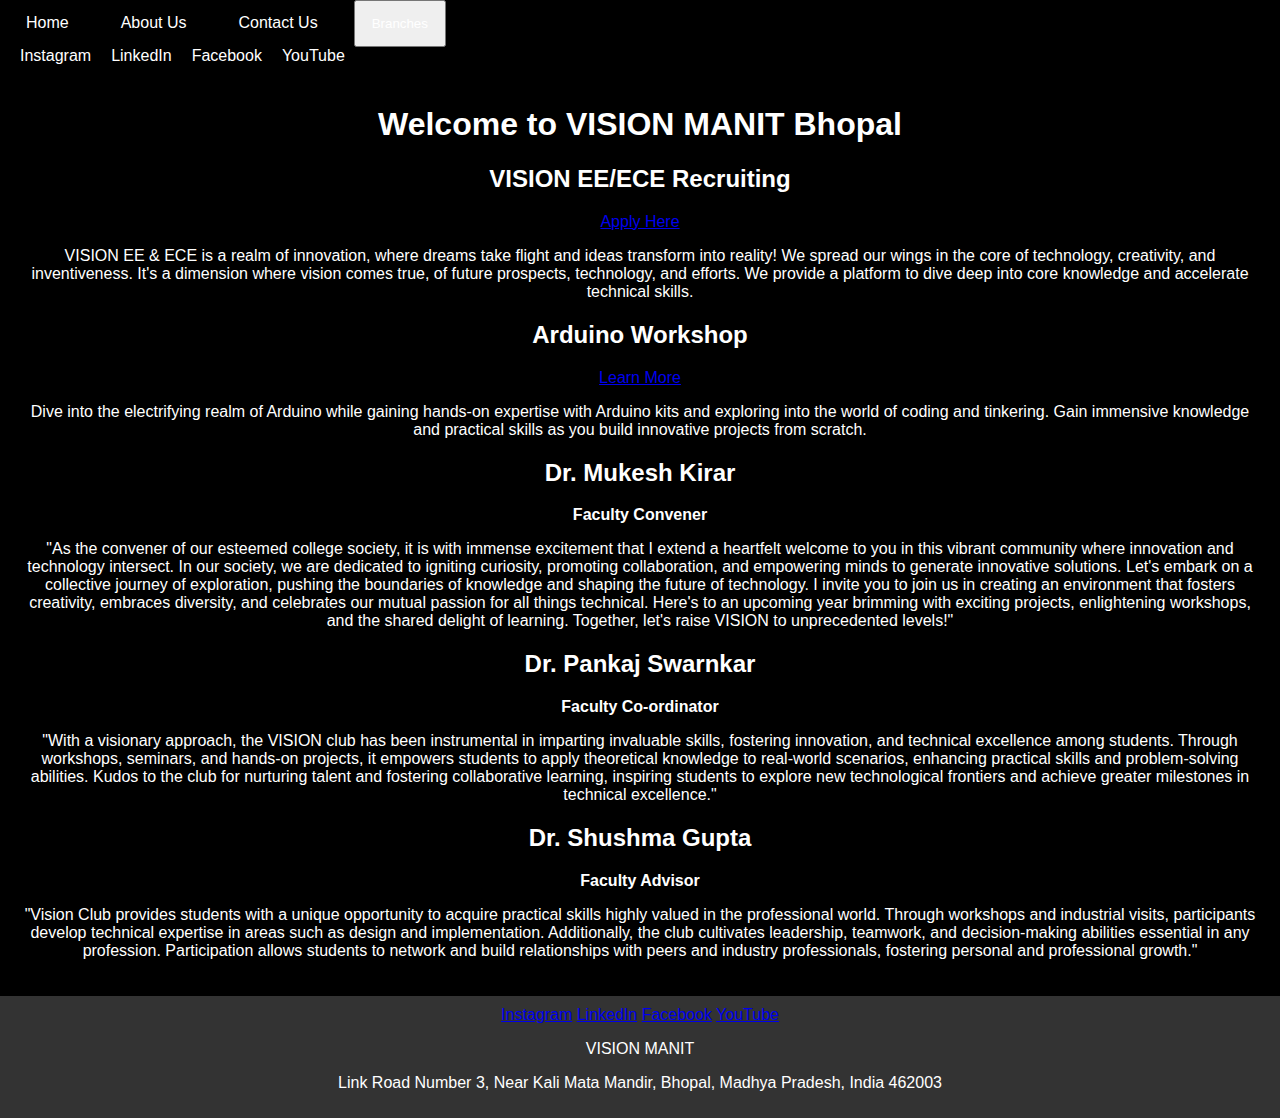
<file: project 1/index.html>
<!DOCTYPE html>
<html lang="en">
<head>
    <meta charset="UTF-8">
    <meta name="viewport" content="width=device-width, initial-scale=1.0">
    <title>Home - VISION MANIT Bhopal</title>
    <link rel="stylesheet" href="styles.css">
</head>
<body>
    <div class="sidebar">
        <ul class="nav-links">
            <li><a href="index.html">Home</a></li>
            <li><a href="about.html">About Us</a></li>
            <li><a href="contact.html">Contact Us</a></li>
            <li class="dropdown">
                <button class="dropbtn">Branches</button>
                <div class="dropdown-content">
                    <a href="cse.html">CSE</a>
                    <a href="ee-ece.html">EE/ECE</a>
                    <a href="mechanical.html">Mechanical</a>
                    <a href="civil.html">Civil</a>
                </div>
            </li>
        </ul>
        <div class="social-links">
            <a href="https://www.instagram.com/vision_nitb/">Instagram</a>
            <a href="https://www.linkedin.com/company/vision-manit/?originalSubdomain=in">LinkedIn</a>
            <a href="https://www.facebook.com/visionmanit/">Facebook</a>
            <a href="https://www.youtube.com/channel/UClsyA4Nl1QYZBfC_3yvlRow">YouTube</a>
        </div>
    </div>

    <div id="home-page" class="content">
        <h1>Welcome to VISION MANIT Bhopal</h1>
        
        <h2>VISION EE/ECE Recruiting</h2>
        <p><a href="https://docs.google.com/forms/d/e/1FAIpQLSeZsLOBd50ewqVNK4yGw9FARDGbXxF5NLbMxwVxm7TCpnUGYA/closedform" target="_blank">Apply Here</a></p>
        <p>VISION EE & ECE is a realm of innovation, where dreams take flight and ideas transform into reality! We spread our wings in the core of technology, creativity, and inventiveness. It's a dimension where vision comes true, of future prospects, technology, and efforts. We provide a platform to dive deep into core knowledge and accelerate technical skills.</p>

        <h2>Arduino Workshop</h2>
        <p><a href="https://www.visionmanit.in/arduino-workshop" target="_blank">Learn More</a></p>
        <p>Dive into the electrifying realm of Arduino while gaining hands-on expertise with Arduino kits and exploring into the world of coding and tinkering. Gain immensive knowledge and practical skills as you build innovative projects from scratch.</p>

        <h2>Dr. Mukesh Kirar</h2>
        <p><strong>Faculty Convener</strong></p>
        <p>"As the convener of our esteemed college society, it is with immense excitement that I extend a heartfelt welcome to you in this vibrant community where innovation and technology intersect. In our society, we are dedicated to igniting curiosity, promoting collaboration, and empowering minds to generate innovative solutions. Let's embark on a collective journey of exploration, pushing the boundaries of knowledge and shaping the future of technology. I invite you to join us in creating an environment that fosters creativity, embraces diversity, and celebrates our mutual passion for all things technical. Here's to an upcoming year brimming with exciting projects, enlightening workshops, and the shared delight of learning. Together, let's raise VISION to unprecedented levels!"</p>
        
        <h2>Dr. Pankaj Swarnkar</h2>
        <p><strong>Faculty Co-ordinator</strong></p>
        <p>"With a visionary approach, the VISION club has been instrumental in imparting invaluable skills, fostering innovation, and technical excellence among students. Through workshops, seminars, and hands-on projects, it empowers students to apply theoretical knowledge to real-world scenarios, enhancing practical skills and problem-solving abilities. Kudos to the club for nurturing talent and fostering collaborative learning, inspiring students to explore new technological frontiers and achieve greater milestones in technical excellence."</p>
        
        <h2>Dr. Shushma Gupta</h2>
        <p><strong>Faculty Advisor</strong></p>
        <p>"Vision Club provides students with a unique opportunity to acquire practical skills highly valued in the professional world. Through workshops and industrial visits, participants develop technical expertise in areas such as design and implementation. Additionally, the club cultivates leadership, teamwork, and decision-making abilities essential in any profession. Participation allows students to network and build relationships with peers and industry professionals, fostering personal and professional growth."</p>
    </div>

    <footer>
        <div class="footer-social-links">
            <a href="https://www.instagram.com/vision_nitb/">Instagram</a>
            <a href="https://www.linkedin.com/company/vision-manit/?originalSubdomain=in">LinkedIn</a>
            <a href="https://www.facebook.com/visionmanit/">Facebook</a>
            <a href="https://www.youtube.com/channel/UClsyA4Nl1QYZBfC_3yvlRow">YouTube</a>
        </div>
        <div class="address">
            <p>VISION MANIT</p>
            <p>Link Road Number 3, Near Kali Mata Mandir, Bhopal, Madhya Pradesh, India 462003</p>
        </div>
    </footer>

    <script src="scripts.js"></script>
</body>
</html>
</file>
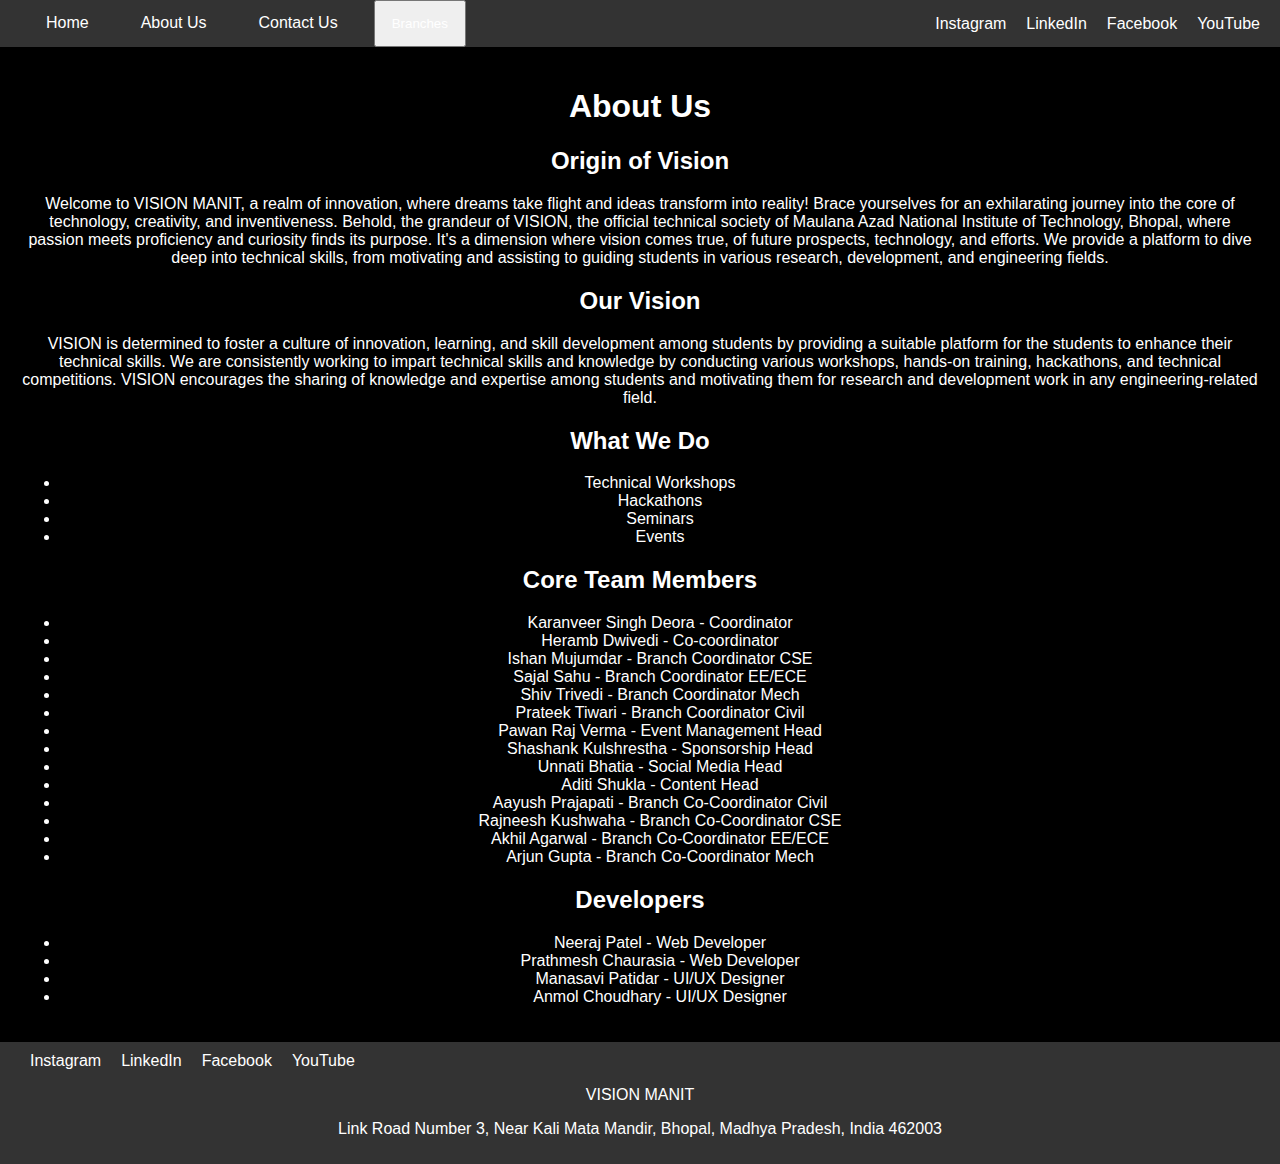
<file: project 1/about.html>
<!DOCTYPE html>
<html lang="en">
<head>
    <meta charset="UTF-8">
    <meta name="viewport" content="width=device-width, initial-scale=1.0">
    <title>About Us - VISION MANIT Bhopal</title>
    <link rel="stylesheet" href="styles.css">
</head>
<body>
    <div class="navbar">
        <ul class="nav-links">
            <li><a href="index.html">Home</a></li>
            <li><a href="about.html">About Us</a></li>
            <li><a href="contact.html">Contact Us</a></li>
            <li class="dropdown">
                <button class="dropbtn">Branches</button>
                <div class="dropdown-content">
                    <a href="cse.html">CSE</a>
                    <a href="ee-ece.html">EE/ECE</a>
                    <a href="mechanical.html">Mechanical</a>
                    <a href="civil.html">Civil</a>
                </div>
            </li>
        </ul>
        <div class="social-links">
            <a href="https://www.instagram.com/vision_nitb/">Instagram</a>
            <a href="https://www.linkedin.com/company/vision-manit/?originalSubdomain=in">LinkedIn</a>
            <a href="https://www.facebook.com/visionmanit/">Facebook</a>
            <a href="https://www.youtube.com/channel/UClsyA4Nl1QYZBfC_3yvlRow">YouTube</a>
        </div>
    </div>

    <div id="about-us-page" class="content">
        <h1>About Us</h1>
        <h2>Origin of Vision</h2>
        <p>
            Welcome to VISION MANIT, a realm of innovation, where dreams take flight and ideas transform into reality! Brace yourselves for an exhilarating journey into the core of technology, creativity, and inventiveness. Behold, the grandeur of VISION, the official technical society of Maulana Azad National Institute of Technology, Bhopal, where passion meets proficiency and curiosity finds its purpose. It's a dimension where vision comes true, of future prospects, technology, and efforts. We provide a platform to dive deep into technical skills, from motivating and assisting to guiding students in various research, development, and engineering fields.
        </p>

        <h2>Our Vision</h2>
        <p>
            VISION is determined to foster a culture of innovation, learning, and skill development among students by providing a suitable platform for the students to enhance their technical skills.
            We are consistently working to impart technical skills and knowledge by conducting various workshops, hands-on training, hackathons, and technical competitions. VISION encourages the sharing of knowledge and expertise among students and motivating them for research and development work in any engineering-related field.
        </p>

        <h2>What We Do</h2>
        <ul>
            <li>Technical Workshops</li>
            <li>Hackathons</li>
            <li>Seminars</li>
            <li>Events</li>
        </ul>

        <h2>Core Team Members</h2>
        <ul>
            <li>Karanveer Singh Deora - Coordinator</li>
            <li>Heramb Dwivedi - Co-coordinator</li>
            <li>Ishan Mujumdar - Branch Coordinator CSE</li>
            <li>Sajal Sahu - Branch Coordinator EE/ECE</li>
            <li>Shiv Trivedi - Branch Coordinator Mech</li>
            <li>Prateek Tiwari - Branch Coordinator Civil</li>
            <li>Pawan Raj Verma - Event Management Head</li>
            <li>Shashank Kulshrestha - Sponsorship Head</li>
            <li>Unnati Bhatia - Social Media Head</li>
            <li>Aditi Shukla - Content Head</li>
            <li>Aayush Prajapati - Branch Co-Coordinator Civil</li>
            <li>Rajneesh Kushwaha - Branch Co-Coordinator CSE</li>
            <li>Akhil Agarwal - Branch Co-Coordinator EE/ECE</li>
            <li>Arjun Gupta - Branch Co-Coordinator Mech</li>
        </ul>

        <h2>Developers</h2>
        <ul>
            <li>Neeraj Patel - Web Developer</li>
            <li>Prathmesh Chaurasia - Web Developer</li>
            <li>Manasavi Patidar - UI/UX Designer</li>
            <li>Anmol Choudhary - UI/UX Designer</li>
        </ul>
    </div>

    <footer>
        <div class="social-links">
            <a href="https://www.instagram.com/vision_nitb/">Instagram</a>
            <a href="https://www.linkedin.com/company/vision-manit/?originalSubdomain=in">LinkedIn</a>
            <a href="https://www.facebook.com/visionmanit/">Facebook</a>
            <a href="https://www.youtube.com/channel/UClsyA4Nl1QYZBfC_3yvlRow">YouTube</a>
        </div>
        <div class="address">
            <p>VISION MANIT</p>
            <p>Link Road Number 3, Near Kali Mata Mandir, Bhopal, Madhya Pradesh, India 462003</p>
        </div>
    </footer>

    <script src="scripts.js"></script>
</body>
</html>
</file>
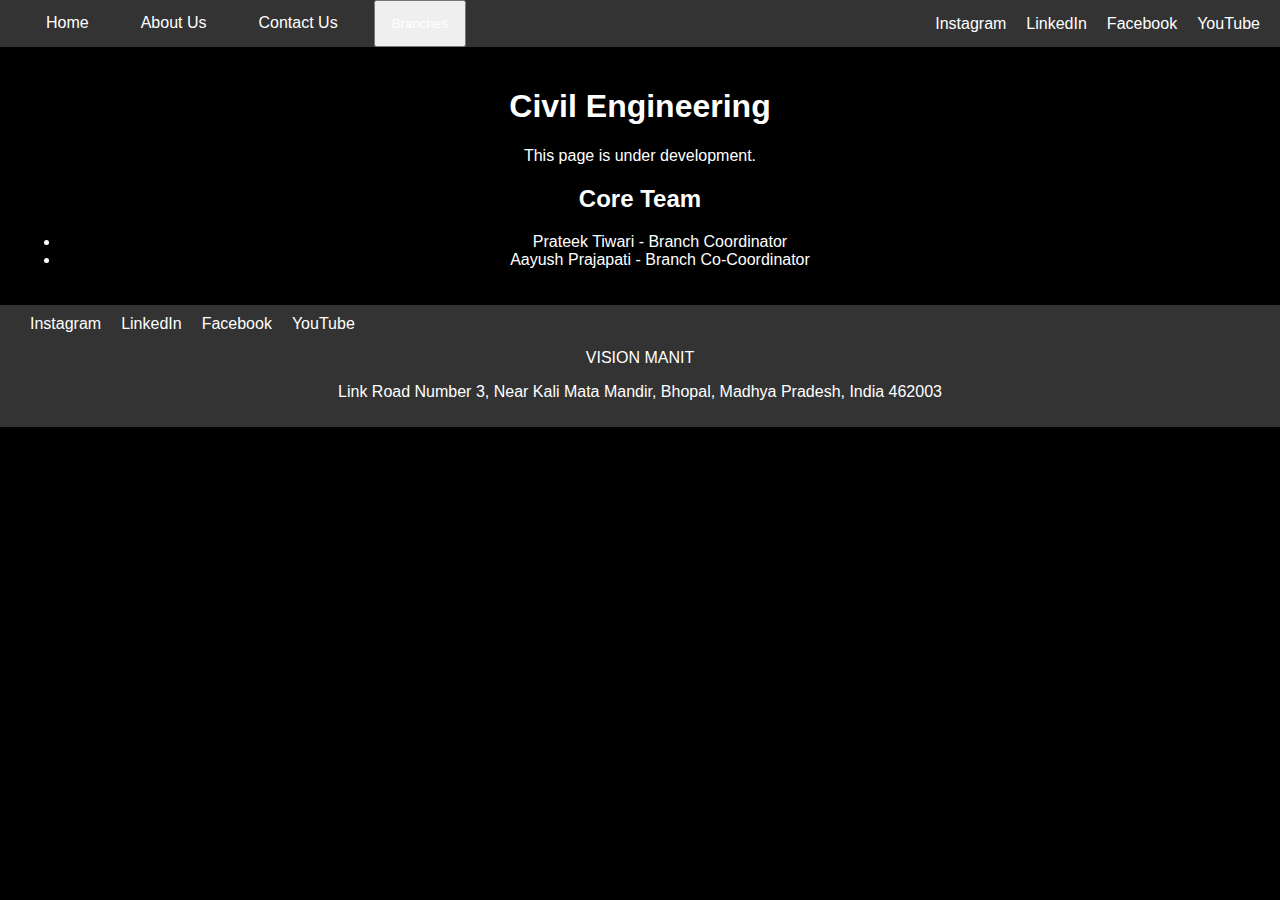
<file: project 1/civil.html>
<!DOCTYPE html>
<html lang="en">
<head>
    <meta charset="UTF-8">
    <meta name="viewport" content="width=device-width, initial-scale=1.0">
    <title>Civil - VISION MANIT Bhopal</title>
    <link rel="stylesheet" href="styles.css">
</head>
<body>
    <div class="navbar">
        <ul class="nav-links">
            <li><a href="index.html">Home</a></li>
            <li><a href="about.html">About Us</a></li>
            <li><a href="contact.html">Contact Us</a></li>
            <li class="dropdown">
                <button class="dropbtn">Branches</button>
                <div class="dropdown-content">
                    <a href="cse.html">CSE</a>
                    <a href="ee-ece.html">EE/ECE</a>
                    <a href="mechanical.html">Mechanical</a>
                    <a href="civil.html">Civil</a>
                </div>
            </li>
        </ul>
        <div class="social-links">
            <a href="https://www.instagram.com/vision_nitb/">Instagram</a>
            <a href="https://www.linkedin.com/company/vision-manit/?originalSubdomain=in">LinkedIn</a>
            <a href="https://www.facebook.com/visionmanit/">Facebook</a>
            <a href="https://www.youtube.com/channel/UClsyA4Nl1QYZBfC_3yvlRow">YouTube</a>
        </div>
    </div>

    <div id="civil-page" class="content">
        <h1>Civil Engineering</h1>
        <p>
            This page is under development.
        </p>
        <h2>Core Team</h2>
        <ul>
            <li>Prateek Tiwari - Branch Coordinator</li>
            <li>Aayush Prajapati - Branch Co-Coordinator</li>
        </ul>
    </div>

    <footer>
        <div class="social-links">
            <a href="https://www.instagram.com/vision_nitb/">Instagram</a>
            <a href="https://www.linkedin.com/company/vision-manit/?originalSubdomain=in">LinkedIn</a>
            <a href="https://www.facebook.com/visionmanit/">Facebook</a>
            <a href="https://www.youtube.com/channel/UClsyA4Nl1QYZBfC_3yvlRow">YouTube</a>
        </div>
        <div class="address">
            <p>VISION MANIT</p>
            <p>Link Road Number 3, Near Kali Mata Mandir, Bhopal, Madhya Pradesh, India 462003</p>
        </div>
    </footer>

    <script src="scripts.js"></script>
</body>
</html>
</file>
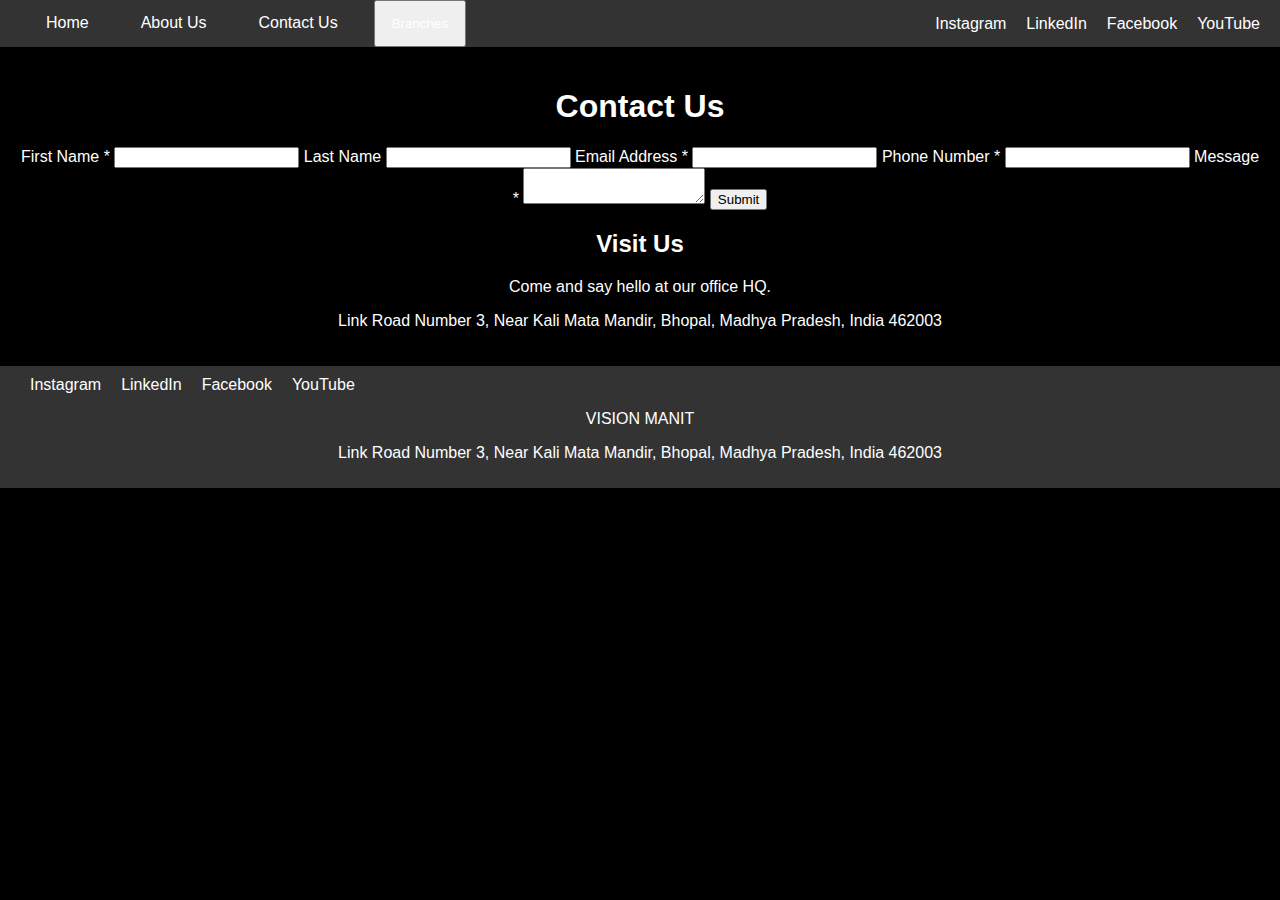
<file: project 1/contact.html>
<!DOCTYPE html>
<html lang="en">
<head>
    <meta charset="UTF-8">
    <meta name="viewport" content="width=device-width, initial-scale=1.0">
    <title>Contact Us - VISION MANIT Bhopal</title>
    <link rel="stylesheet" href="styles.css">
</head>
<body>
    <div class="navbar">
        <ul class="nav-links">
            <li><a href="index.html">Home</a></li>
            <li><a href="about.html">About Us</a></li>
            <li><a href="contact.html">Contact Us</a></li>
            <li class="dropdown">
                <button class="dropbtn">Branches</button>
                <div class="dropdown-content">
                    <a href="cse.html">CSE</a>
                    <a href="ee-ece.html">EE/ECE</a>
                    <a href="mechanical.html">Mechanical</a>
                    <a href="civil.html">Civil</a>
                </div>
            </li>
        </ul>
        <div class="social-links">
            <a href="https://www.instagram.com/vision_nitb/">Instagram</a>
            <a href="https://www.linkedin.com/company/vision-manit/?originalSubdomain=in">LinkedIn</a>
            <a href="https://www.facebook.com/visionmanit/">Facebook</a>
            <a href="https://www.youtube.com/channel/UClsyA4Nl1QYZBfC_3yvlRow">YouTube</a>
        </div>
    </div>

    <div id="contact-us-page" class="content">
        <h1>Contact Us</h1>
        <form>
            <label for="first-name">First Name *</label>
            <input type="text" id="first-name" name="first-name" required>

            <label for="last-name">Last Name</label>
            <input type="text" id="last-name" name="last-name">

            <label for="email">Email Address *</label>
            <input type="email" id="email" name="email" required>

            <label for="phone">Phone Number *</label>
            <input type="tel" id="phone" name="phone" required>

            <label for="message">Message *</label>
            <textarea id="message" name="message" required></textarea>

            <button type="submit">Submit</button>
        </form>

        <h2>Visit Us</h2>
        <p>Come and say hello at our office HQ.</p>
        <p>Link Road Number 3, Near Kali Mata Mandir, Bhopal, Madhya Pradesh, India 462003</p>
    </div>

    <footer>
        <div class="social-links">
            <a href="https://www.instagram.com/vision_nitb/">Instagram</a>
            <a href="https://www.linkedin.com/company/vision-manit/?originalSubdomain=in">LinkedIn</a>
            <a href="https://www.facebook.com/visionmanit/">Facebook</a>
            <a href="https://www.youtube.com/channel/UClsyA4Nl1QYZBfC_3yvlRow">YouTube</a>
        </div>
        <div class="address">
            <p>VISION MANIT</p>
            <p>Link Road Number 3, Near Kali Mata Mandir, Bhopal, Madhya Pradesh, India 462003</p>
        </div>
    </footer>

    <script src="scripts.js"></script>
</body>
</html>
</file>
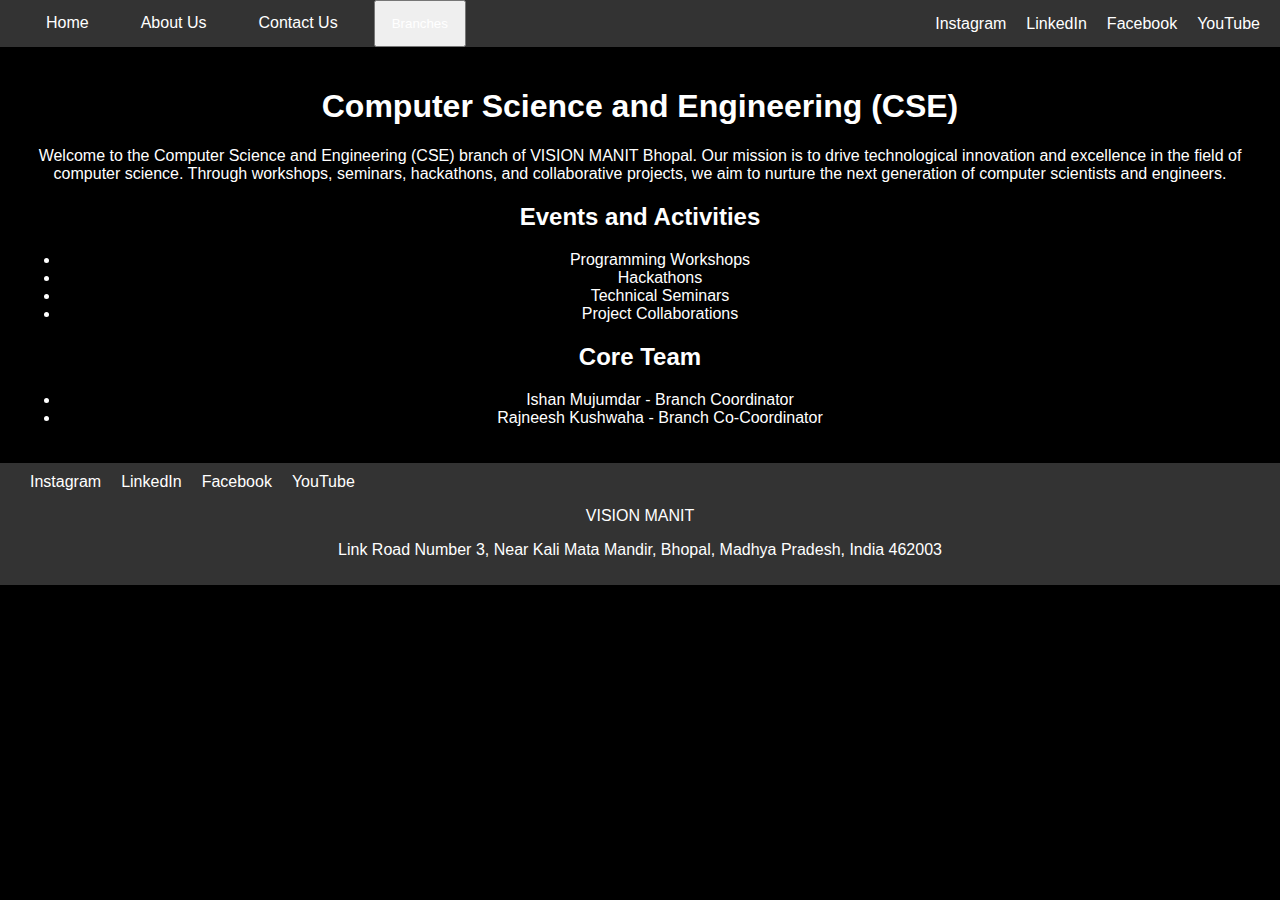
<file: project 1/cse.html>
<!DOCTYPE html>
<html lang="en">
<head>
    <meta charset="UTF-8">
    <meta name="viewport" content="width=device-width, initial-scale=1.0">
    <title>CSE - VISION MANIT Bhopal</title>
    <link rel="stylesheet" href="styles.css">
</head>
<body>
    <div class="navbar">
        <ul class="nav-links">
            <li><a href="index.html">Home</a></li>
            <li><a href="about.html">About Us</a></li>
            <li><a href="contact.html">Contact Us</a></li>
            <li class="dropdown">
                <button class="dropbtn">Branches</button>
                <div class="dropdown-content">
                    <a href="cse.html">CSE</a>
                    <a href="ee-ece.html">EE/ECE</a>
                    <a href="mechanical.html">Mechanical</a>
                    <a href="civil.html">Civil</a>
                </div>
            </li>
        </ul>
        <div class="social-links">
            <a href="https://www.instagram.com/vision_nitb/">Instagram</a>
            <a href="https://www.linkedin.com/company/vision-manit/?originalSubdomain=in">LinkedIn</a>
            <a href="https://www.facebook.com/visionmanit/">Facebook</a>
            <a href="https://www.youtube.com/channel/UClsyA4Nl1QYZBfC_3yvlRow">YouTube</a>
        </div>
    </div>

    <div id="cse-page" class="content">
        <h1>Computer Science and Engineering (CSE)</h1>
        <p>
            Welcome to the Computer Science and Engineering (CSE) branch of VISION MANIT Bhopal. Our mission is to drive technological innovation and excellence in the field of computer science. Through workshops, seminars, hackathons, and collaborative projects, we aim to nurture the next generation of computer scientists and engineers.
        </p>
        <h2>Events and Activities</h2>
        <ul>
            <li>Programming Workshops</li>
            <li>Hackathons</li>
            <li>Technical Seminars</li>
            <li>Project Collaborations</li>
        </ul>
        <h2>Core Team</h2>
        <ul>
            <li>Ishan Mujumdar - Branch Coordinator</li>
            <li>Rajneesh Kushwaha - Branch Co-Coordinator</li>
        </ul>
    </div>

    <footer>
        <div class="social-links">
            <a href="https://www.instagram.com/vision_nitb/">Instagram</a>
            <a href="https://www.linkedin.com/company/vision-manit/?originalSubdomain=in">LinkedIn</a>
            <a href="https://www.facebook.com/visionmanit/">Facebook</a>
            <a href="https://www.youtube.com/channel/UClsyA4Nl1QYZBfC_3yvlRow">YouTube</a>
        </div>
        <div class="address">
            <p>VISION MANIT</p>
            <p>Link Road Number 3, Near Kali Mata Mandir, Bhopal, Madhya Pradesh, India 462003</p>
        </div>
    </footer>

    <script src="scripts.js"></script>
</body>
</html>
</file>
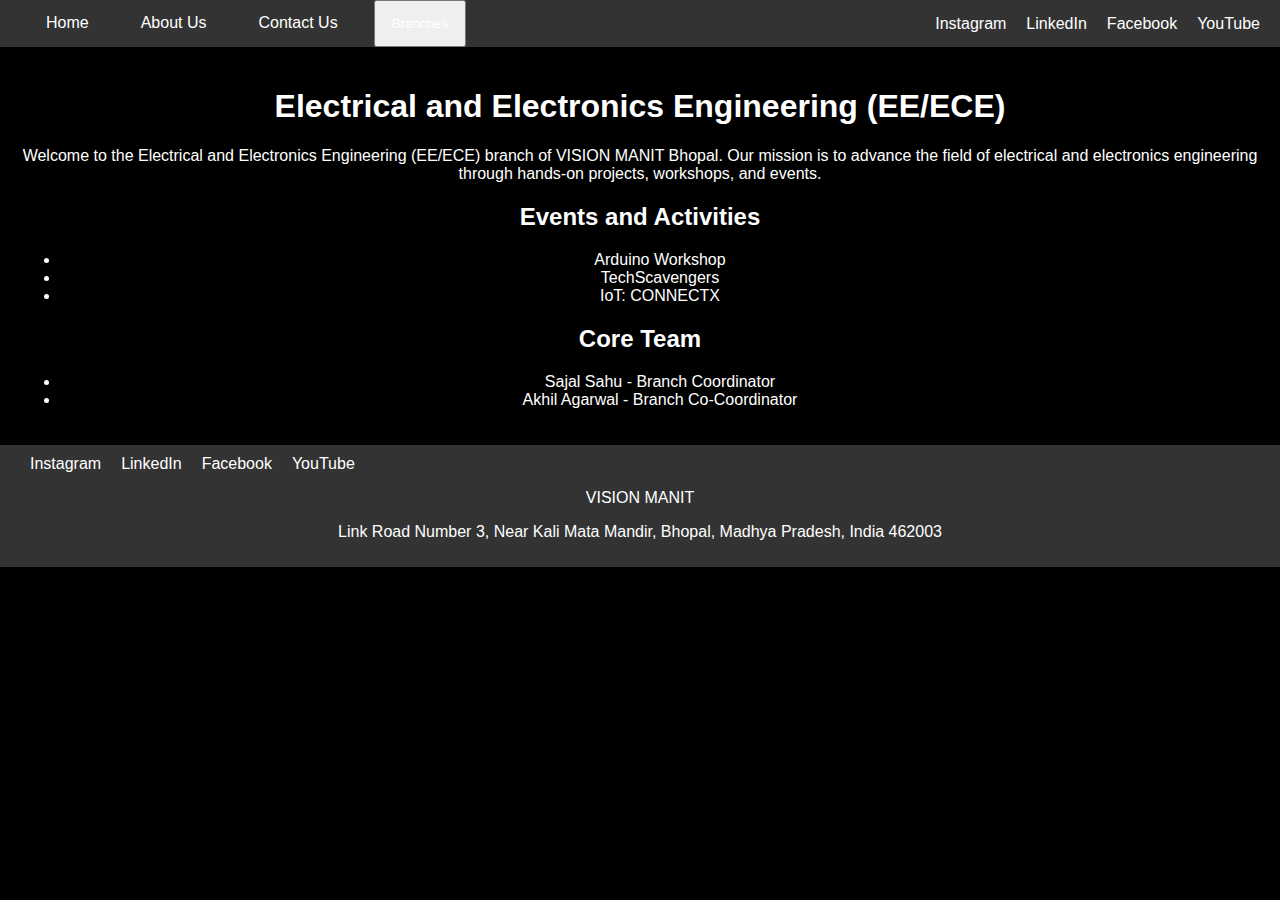
<file: project 1/ee-ece.html>
<!DOCTYPE html>
<html lang="en">
<head>
    <meta charset="UTF-8">
    <meta name="viewport" content="width=device-width, initial-scale=1.0">
    <title>EE/ECE - VISION MANIT Bhopal</title>
    <link rel="stylesheet" href="styles.css">
</head>
<body>
    <div class="navbar">
        <ul class="nav-links">
            <li><a href="index.html">Home</a></li>
            <li><a href="about.html">About Us</a></li>
            <li><a href="contact.html">Contact Us</a></li>
            <li class="dropdown">
                <button class="dropbtn">Branches</button>
                <div class="dropdown-content">
                    <a href="cse.html">CSE</a>
                    <a href="ee-ece.html">EE/ECE</a>
                    <a href="mechanical.html">Mechanical</a>
                    <a href="civil.html">Civil</a>
                </div>
            </li>
        </ul>
        <div class="social-links">
            <a href="https://www.instagram.com/vision_nitb/">Instagram</a>
            <a href="https://www.linkedin.com/company/vision-manit/?originalSubdomain=in">LinkedIn</a>
            <a href="https://www.facebook.com/visionmanit/">Facebook</a>
            <a href="https://www.youtube.com/channel/UClsyA4Nl1QYZBfC_3yvlRow">YouTube</a>
        </div>
    </div>

    <div id="ee-ece-page" class="content">
        <h1>Electrical and Electronics Engineering (EE/ECE)</h1>
        <p>
            Welcome to the Electrical and Electronics Engineering (EE/ECE) branch of VISION MANIT Bhopal. Our mission is to advance the field of electrical and electronics engineering through hands-on projects, workshops, and events.
        </p>
        <h2>Events and Activities</h2>
        <ul>
            <li>Arduino Workshop</li>
            <li>TechScavengers</li>
            <li>IoT: CONNECTX</li>
        </ul>
        <h2>Core Team</h2>
        <ul>
            <li>Sajal Sahu - Branch Coordinator</li>
            <li>Akhil Agarwal - Branch Co-Coordinator</li>
        </ul>
    </div>

    <footer>
        <div class="social-links">
            <a href="https://www.instagram.com/vision_nitb/">Instagram</a>
            <a href="https://www.linkedin.com/company/vision-manit/?originalSubdomain=in">LinkedIn</a>
            <a href="https://www.facebook.com/visionmanit/">Facebook</a>
            <a href="https://www.youtube.com/channel/UClsyA4Nl1QYZBfC_3yvlRow">YouTube</a>
        </div>
        <div class="address">
            <p>VISION MANIT</p>
            <p>Link Road Number 3, Near Kali Mata Mandir, Bhopal, Madhya Pradesh, India 462003</p>
        </div>
    </footer>

    <script src="scripts.js"></script>
</body>
</html>
</file>
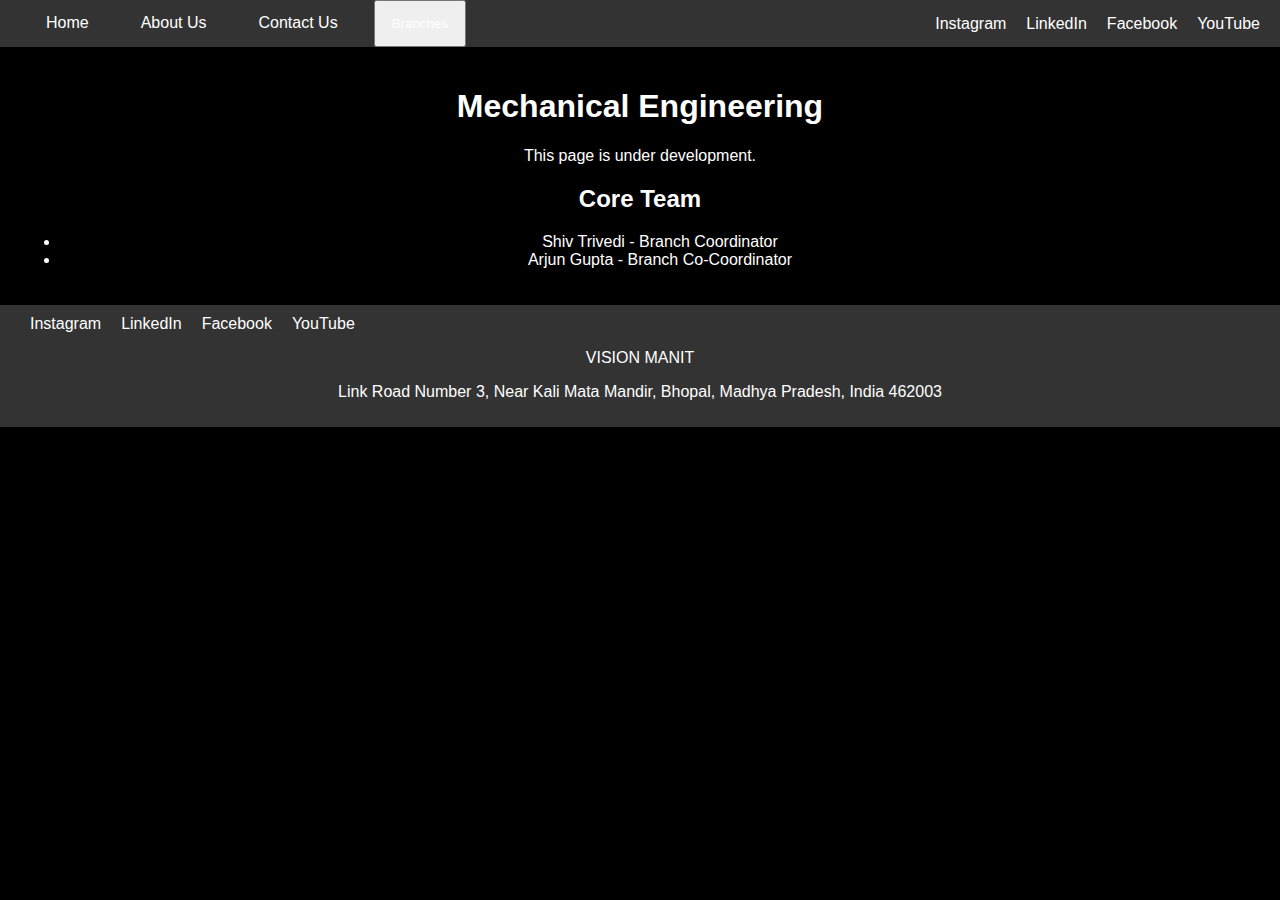
<file: project 1/mechanical.html>
<!DOCTYPE html>
<html lang="en">
<head>
    <meta charset="UTF-8">
    <meta name="viewport" content="width=device-width, initial-scale=1.0">
    <title>Mechanical - VISION MANIT Bhopal</title>
    <link rel="stylesheet" href="styles.css">
</head>
<body>
    <div class="navbar">
        <ul class="nav-links">
            <li><a href="index.html">Home</a></li>
            <li><a href="about.html">About Us</a></li>
            <li><a href="contact.html">Contact Us</a></li>
            <li class="dropdown">
                <button class="dropbtn">Branches</button>
                <div class="dropdown-content">
                    <a href="cse.html">CSE</a>
                    <a href="ee-ece.html">EE/ECE</a>
                    <a href="mechanical.html">Mechanical</a>
                    <a href="civil.html">Civil</a>
                </div>
            </li>
        </ul>
        <div class="social-links">
            <a href="https://www.instagram.com/vision_nitb/">Instagram</a>
            <a href="https://www.linkedin.com/company/vision-manit/?originalSubdomain=in">LinkedIn</a>
            <a href="https://www.facebook.com/visionmanit/">Facebook</a>
            <a href="https://www.youtube.com/channel/UClsyA4Nl1QYZBfC_3yvlRow">YouTube</a>
        </div>
    </div>

    <div id="mechanical-page" class="content">
        <h1>Mechanical Engineering</h1>
        <p>
            This page is under development.
        </p>
        <h2>Core Team</h2>
        <ul>
            <li>Shiv Trivedi - Branch Coordinator</li>
            <li>Arjun Gupta - Branch Co-Coordinator</li>
        </ul>
    </div>

    <footer>
        <div class="social-links">
            <a href="https://www.instagram.com/vision_nitb/">Instagram</a>
            <a href="https://www.linkedin.com/company/vision-manit/?originalSubdomain=in">LinkedIn</a>
            <a href="https://www.facebook.com/visionmanit/">Facebook</a>
            <a href="https://www.youtube.com/channel/UClsyA4Nl1QYZBfC_3yvlRow">YouTube</a>
        </div>
        <div class="address">
            <p>VISION MANIT</p>
            <p>Link Road Number 3, Near Kali Mata Mandir, Bhopal, Madhya Pradesh, India 462003</p>
        </div>
    </footer>

    <script src="scripts.js"></script>
</body>
</html>
</file>
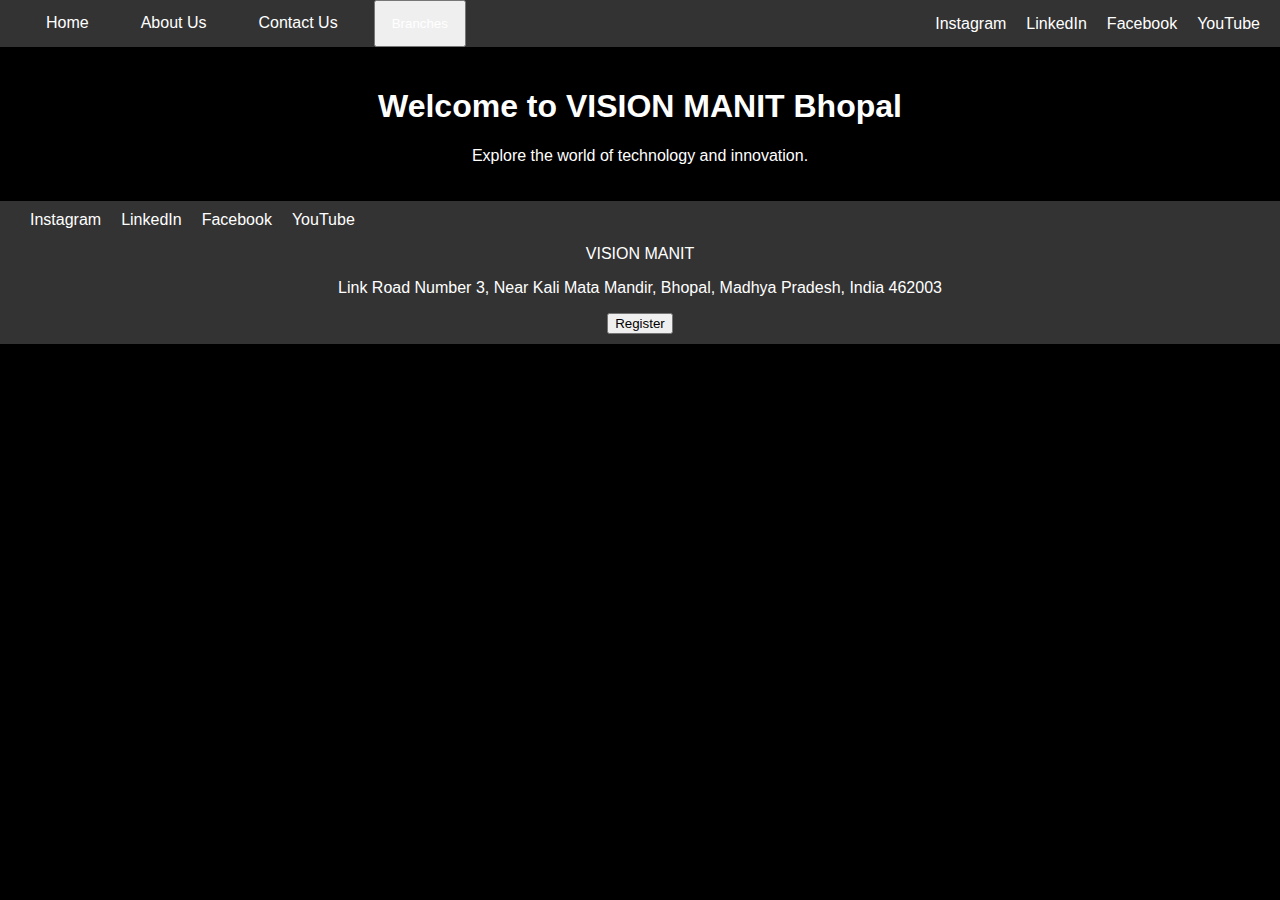
<file: project 1/web dev.html>
<!DOCTYPE html>
<html lang="en">
<head>
    <meta charset="UTF-8">
    <meta name="viewport" content="width=device-width, initial-scale=1.0">
    <title>VISION MANIT Bhopal</title>
    <link rel="stylesheet" href="styles.css">
</head>
<body>
    <div id="loading-page" class="loading">
        <div class="loader"></div>
    </div>

    <div class="navbar">
        <ul class="nav-links">
            <li><a id="home-button" href="index.html">Home</a></li>
            <li><a id="about-us-button" href="about.html">About Us</a></li>
            <li><a id="contact-us-button" href="contact.html">Contact Us</a></li>
            <li class="dropdown">
                <button class="dropbtn">Branches</button>
                <div class="dropdown-content">
                    <a href="cse.html">CSE</a>
                    <a href="ee-ece.html">EE/ECE</a>
                    <a href="mechanical.html">Mechanical</a>
                    <a href="civil.html">Civil</a>
                </div>
            </li>
        </ul>
        <div class="social-links">
            <a href="https://www.instagram.com/vision_nitb/">Instagram</a>
            <a href="https://www.linkedin.com/company/vision-manit/?originalSubdomain=in">LinkedIn</a>
            <a href="https://www.facebook.com/visionmanit/">Facebook</a>
            <a href="https://www.youtube.com/channel/UClsyA4Nl1QYZBfC_3yvlRow">YouTube</a>
        </div>
    </div>

    <div id="home-page" class="content">
        <h1>Welcome to VISION MANIT Bhopal</h1>
        <p>Explore the world of technology and innovation.</p>
    </div>

    <footer>
        <div class="social-links">
            <a href="https://www.instagram.com/vision_nitb/">Instagram</a>
            <a href="https://www.linkedin.com/company/vision-manit/?originalSubdomain=in">LinkedIn</a>
            <a href="https://www.facebook.com/visionmanit/">Facebook</a>
            <a href="https://www.youtube.com/channel/UClsyA4Nl1QYZBfC_3yvlRow">YouTube</a>
        </div>
        <div class="address">
            <p>VISION MANIT</p>
            <p>Link Road Number 3, Near Kali Mata Mandir, Bhopal, Madhya Pradesh, India 462003</p>
        </div>
        <button id="register-button">Register</button>
        <div id="registration-modal" class="modal">
            <div class="modal-content">
                <span class="close-button">&times;</span>
                <h2>Registration Closed Now</h2>
            </div>
        </div>
    </footer>

    <script src="scripts.js"></script>
</body>
</html>
</file>
<file: project 1/styles.css>
/* General Styles */
body {
    font-family: Arial, sans-serif;
    margin: 0;
    padding: 0;
    background-color: black;
    color: white;
}

.loading {
    display: flex;
    align-items: center;
    justify-content: center;
    position: fixed;
    width: 100%;
    height: 100%;
    background: white;
    z-index: 1000;
}

.loader {
    border: 16px solid #f3f3f3;
    border-top: 16px solid #3498db;
    border-radius: 50%;
    width: 120px;
    height: 120px;
    animation: spin 2s linear infinite;
}

@keyframes spin {
    0% { transform: rotate(0deg); }
    100% { transform: rotate(360deg); }
}

/* Navbar Styles */
.navbar {
    display: flex;
    justify-content: space-between;
    background-color: #333;
    padding: 0 20px;
}

.nav-links {
    display: flex;
    list-style-type: none;
    padding: 0;
    margin: 0;
}

.nav-links li {
    margin: 0 10px;
}

.nav-links li a, .dropbtn {
    color: white;
    text-decoration: none;
    padding: 14px 16px;
    display: block;
}

.nav-links li a:hover, .dropdown:hover .dropbtn {
    background-color: #575757;
}

.dropdown-content {
    display: none;
    position: absolute;
    background-color: #333;
    min-width: 160px;
    box-shadow: 0px 8px 16px 0px rgba(0,0,0,0.2);
    z-index: 1;
}

.dropdown-content a {
    color: white;
    padding: 12px 16px;
    text-decoration: none;
    display: block;
}

.dropdown-content a:hover {
    background-color: #575757;
}

.dropdown:hover .dropdown-content {
    display: block;
}

/* Social Links Styles */
.social-links {
    display: flex;
    align-items: center;
}

.social-links a {
    color: white;
    text-decoration: none;
    margin-left: 20px;
}

/* Content Styles */
.content {
    padding: 20px;
    text-align: center;
}

/* Footer Styles */
footer {
    background-color: #333;
    padding: 10px;
    text-align: center;
}

.address {
    margin-top: 10px;
}

/* Modal Styles */
.modal {
    display: none;
    position: fixed;
    z-index: 1000;
    left: 0;
    top: 0;
    width: 100%;
    height: 100%;
    overflow: auto;
    background-color: rgba(0, 0, 0, 0.4);
}

.modal-content {
    background-color: #fefefe;
    margin: 15% auto;
    padding: 20px;
    border: 1px solid #888;
    width: 80%;
    max-width: 600px;
    color: black;
    text-align: center;
}

.close-button {
    color: #aaa;
    float: right;
    font-size: 28px;
    font-weight: bold;
}

.close-button:hover,
.close-button:focus {
    color: black;
    text-decoration: none;
    cursor: pointer;
}
</file>
